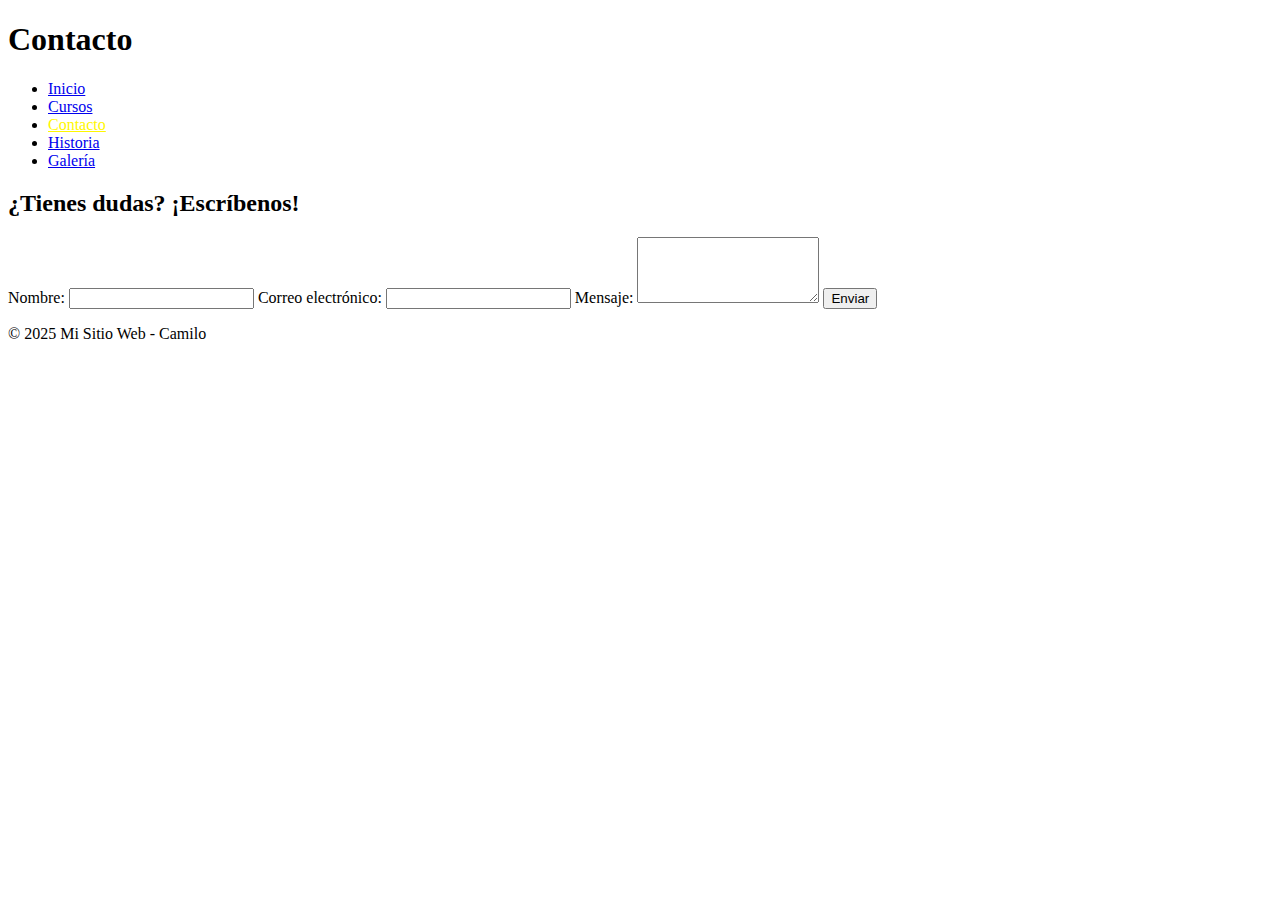
<file: contacto.html>
<!DOCTYPE html>
<html lang="es">
<head>
  <meta charset="UTF-8" />
  <meta name="viewport" content="width=device-width, initial-scale=1.0" />
  <meta name="description" content="Cursos de programación y diseño en línea, aprende desde cero en Coder House.">
  <title>Contacto | Coder House</title>
  <link rel="stylesheet" href="css/main.css" />
  <link href="https://fonts.googleapis.com/css2?family=Montserrat:wght@400;700&display=swap" rel="stylesheet">
</head>
<body>
  <header>
    <h1>Contacto</h1>
    <nav aria-label="Menú principal">
      <ul>
        <li><a href="index.html">Inicio</a></li>
        <li><a href="cursos.html">Cursos</a></li>
        <li><a href="contacto.html" style="color: #fff700;">Contacto</a></li>
        <li><a href="nosotros.html">Historia</a></li>
        <li><a href="galeria.html">Galería</a></li>
      </ul>
    </nav>
  </header>

  <main>
    <h2>¿Tienes dudas? ¡Escríbenos!</h2>
    <form>
      <label for="nombre">Nombre:</label>
      <input type="text" id="nombre" name="nombre" required />

      <label for="email">Correo electrónico:</label>
      <input type="email" id="email" name="email" required />

      <label for="mensaje">Mensaje:</label>
      <textarea id="mensaje" name="mensaje" rows="4" required></textarea>

      <button type="submit">Enviar</button>
    </form>
  </main>

  <footer>
    <p>&copy; 2025 Mi Sitio Web - Camilo</p>
  </footer>
</body>
</html>
</file>
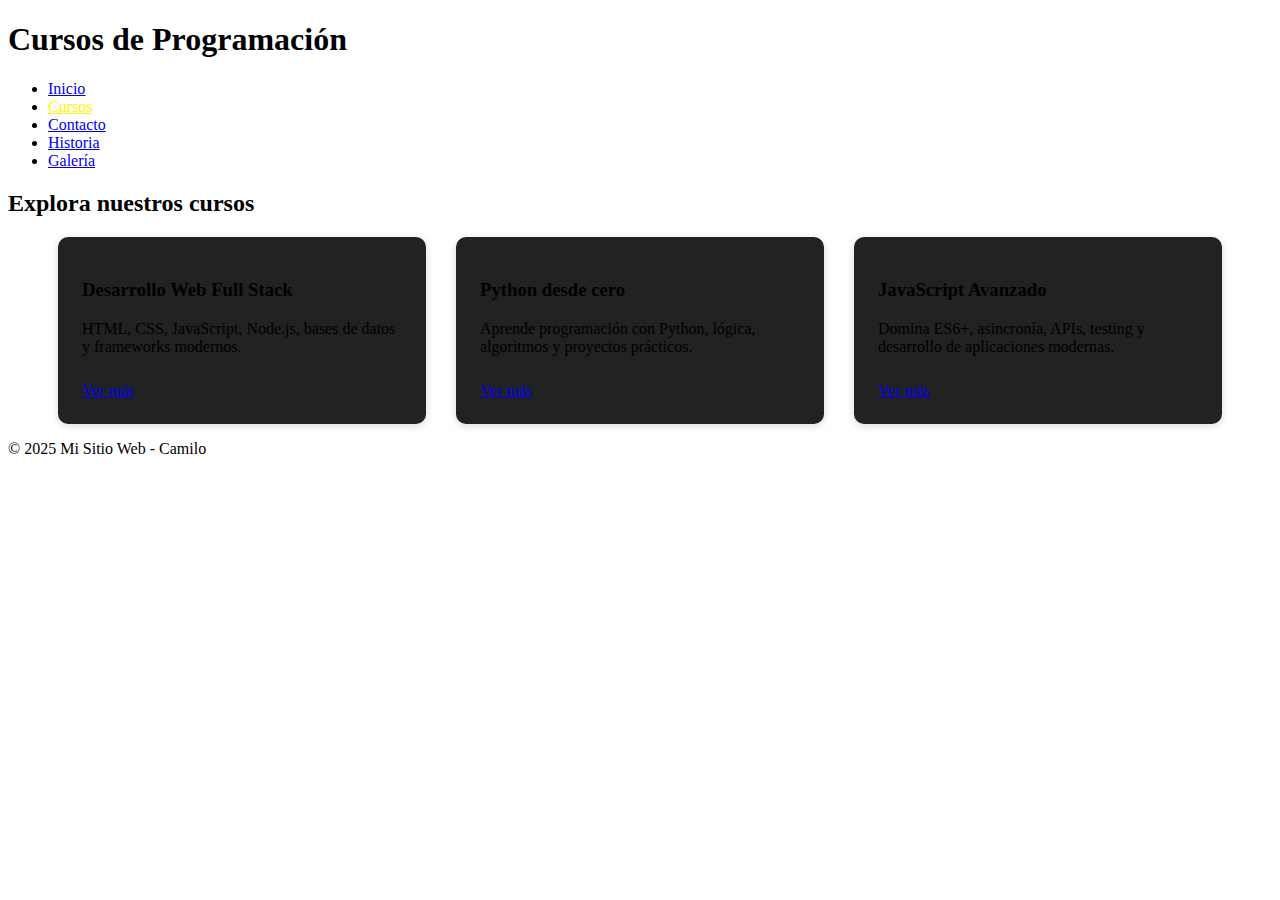
<file: cursos.html>
<!DOCTYPE html>
<html lang="es">
<head>
  <meta charset="UTF-8" />
  <meta name="viewport" content="width=device-width, initial-scale=1.0" />
  <meta name="description" content="Cursos de programación y diseño en línea, aprende desde cero en Coder House.">
  <title>Cursos | Coder House</title>
  <link rel="stylesheet" href="css/main.css" />
  <link href="https://fonts.googleapis.com/css2?family=Montserrat:wght@400;700&display=swap" rel="stylesheet">
</head>
<body>
  <header>
    <h1>Cursos de Programación</h1>
    <nav aria-label="Menú principal">
      <ul>
        <li><a href="index.html">Inicio</a></li>
        <li><a href="cursos.html" style="color: #fff700;">Cursos</a></li>
        <li><a href="contacto.html">Contacto</a></li>
        <li><a href="nosotros.html">Historia</a></li>
        <li><a href="galeria.html">Galería</a></li>
      </ul>
    </nav>
  </header>

  <main>
    <h2>Explora nuestros cursos</h2>
    <section style="display: flex; flex-wrap: wrap; gap: 30px; justify-content: center;">
      <div style="background:#222; border-radius:10px; padding:24px; min-width:260px; max-width:320px; flex:1; box-shadow:0 2px 8px rgba(0,0,0,0.15);">
        <h3>Desarrollo Web Full Stack</h3>
        <p>HTML, CSS, JavaScript, Node.js, bases de datos y frameworks modernos.</p>
        <a href="#" class="cta-btn" style="display:inline-block; margin-top:10px;">Ver más</a>
      </div>
      <div style="background:#222; border-radius:10px; padding:24px; min-width:260px; max-width:320px; flex:1; box-shadow:0 2px 8px rgba(0,0,0,0.15);">
        <h3>Python desde cero</h3>
        <p>Aprende programación con Python, lógica, algoritmos y proyectos prácticos.</p>
        <a href="#" class="cta-btn" style="display:inline-block; margin-top:10px;">Ver más</a>
      </div>
      <div style="background:#222; border-radius:10px; padding:24px; min-width:260px; max-width:320px; flex:1; box-shadow:0 2px 8px rgba(0,0,0,0.15);">
        <h3>JavaScript Avanzado</h3>
        <p>Domina ES6+, asincronía, APIs, testing y desarrollo de aplicaciones modernas.</p>
        <a href="#" class="cta-btn" style="display:inline-block; margin-top:10px;">Ver más</a>
      </div>
    </section>
  </main>

  <footer>
    <p>&copy; 2025 Mi Sitio Web - Camilo</p>
  </footer>
</body>
</html>
</file>
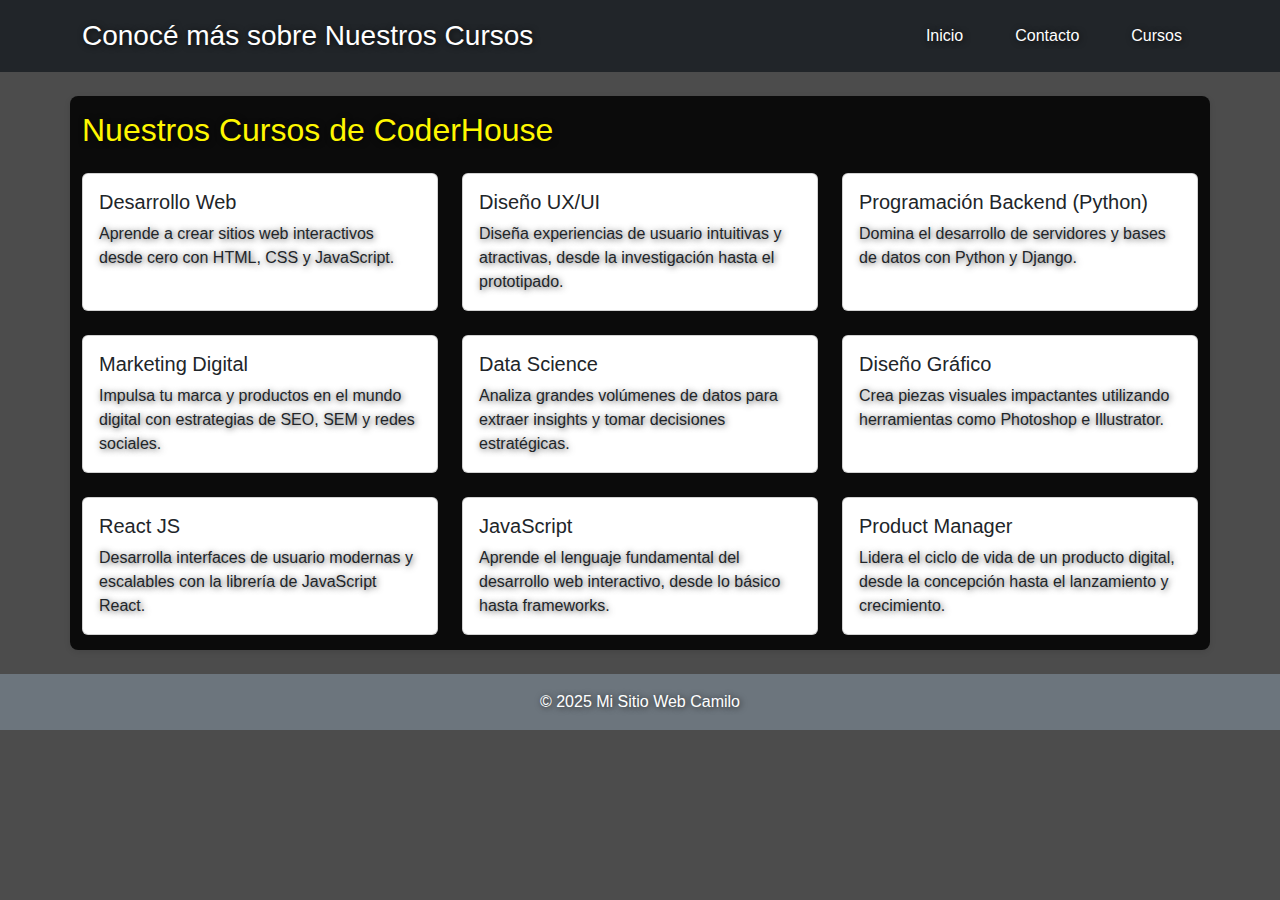
<file: sobre-nosotros.html>
<!DOCTYPE html>
<html lang="es">
<head>
  <meta charset="UTF-8" />
  <meta name="viewport" content="width=device-width, initial-scale=1" />
  <title>Cursos - Coder House</title>
  <link href="https://cdn.jsdelivr.net/npm/bootstrap@5.3.0/dist/css/bootstrap.min.css" rel="stylesheet" />
  <link rel="stylesheet" href="style.css" />
</head>
<body>
  <header class="bg-dark text-white py-3">
    <div class="container d-flex justify-content-between align-items-center">
      <h1 class="h3 m-0">Conocé más sobre Nuestros Cursos</h1>
      <nav aria-label="Menú principal">
        <ul class="nav">
          <li class="nav-item"><a href="index.html" class="nav-link text-white">Inicio</a></li>
          <li class="nav-item"><a href="contacto.html" class="nav-link text-white">Contacto</a></li>
          <li class="nav-item"><a href="#" class="nav-link text-white" aria-current="page">Cursos</a></li>
        </ul>
      </nav>
    </div>
  </header>

  <main class="container my-4">
    <section>
      <h2 class="mb-4">Nuestros Cursos de CoderHouse</h2>
      <div class="row row-cols-1 row-cols-md-2 row-cols-lg-3 g-4">
        <div class="col">
          <div class="card h-100">
            <div class="card-body">
              <h5 class="card-title">Desarrollo Web</h5>
              <p class="card-text">Aprende a crear sitios web interactivos desde cero con HTML, CSS y JavaScript.</p>
            </div>
          </div>
        </div>

        <div class="col">
          <div class="card h-100">
            <div class="card-body">
              <h5 class="card-title">Diseño UX/UI</h5>
              <p class="card-text">Diseña experiencias de usuario intuitivas y atractivas, desde la investigación hasta el prototipado.</p>
            </div>
          </div>
        </div>

        <div class="col">
          <div class="card h-100">
            <div class="card-body">
              <h5 class="card-title">Programación Backend (Python)</h5>
              <p class="card-text">Domina el desarrollo de servidores y bases de datos con Python y Django.</p>
            </div>
          </div>
        </div>

        <div class="col">
          <div class="card h-100">
            <div class="card-body">
              <h5 class="card-title">Marketing Digital</h5>
              <p class="card-text">Impulsa tu marca y productos en el mundo digital con estrategias de SEO, SEM y redes sociales.</p>
            </div>
          </div>
        </div>

        <div class="col">
          <div class="card h-100">
            <div class="card-body">
              <h5 class="card-title">Data Science</h5>
              <p class="card-text">Analiza grandes volúmenes de datos para extraer insights y tomar decisiones estratégicas.</p>
            </div>
          </div>
        </div>

        <div class="col">
          <div class="card h-100">
            <div class="card-body">
              <h5 class="card-title">Diseño Gráfico</h5>
              <p class="card-text">Crea piezas visuales impactantes utilizando herramientas como Photoshop e Illustrator.</p>
            </div>
          </div>
        </div>

        <div class="col">
          <div class="card h-100">
            <div class="card-body">
              <h5 class="card-title">React JS</h5>
              <p class="card-text">Desarrolla interfaces de usuario modernas y escalables con la librería de JavaScript React.</p>
            </div>
          </div>
        </div>

        <div class="col">
          <div class="card h-100">
            <div class="card-body">
              <h5 class="card-title">JavaScript</h5>
              <p class="card-text">Aprende el lenguaje fundamental del desarrollo web interactivo, desde lo básico hasta frameworks.</p>
            </div>
          </div>
        </div>

        <div class="col">
          <div class="card h-100">
            <div class="card-body">
              <h5 class="card-title">Product Manager</h5>
              <p class="card-text">Lidera el ciclo de vida de un producto digital, desde la concepción hasta el lanzamiento y crecimiento.</p>
            </div>
          </div>
        </div>
      </div>
    </section>
  </main>

  <footer class="bg-secondary text-white text-center py-3">
    <p class="mb-0">&copy; 2025 Mi Sitio Web Camilo</p>
  </footer>

  <script src="https://cdn.jsdelivr.net/npm/bootstrap@5.3.0/dist/js/bootstrap.bundle.min.js" defer></script>
</body>
</html>
</file>
<file: css/main.css>

</file>
<file: style.css>
/* tipografia */
body {
  font-family: 'Montserrat', Arial, sans-serif;
  margin: 0;
  padding: 0;
  background-color: #00000078;
  color: #ffd600; /* Amarillo */
  background: linear-gradient(rgba(0,0,0,0.7), rgba(0,0,0,0.7)),
    url('https://images.unsplash.com/photo-1461749280684-dccba630e2f6?auto=format&fit=crop&w=1500&q=80') no-repeat center center fixed;
  background-size: cover;
}

header {
  background-color: #222;
  color: #ffd600; /* Amarillo */
  padding: 20px;
  text-align: center;
}

nav ul {
  list-style: none;
  padding: 0;
  display: flex;
  justify-content: center;
  gap: 20px;
}

nav a {
  color: #ffd600; /* Amarillo */
  text-decoration: none;
  font-weight: bold;
  transition: color 0.2s;
}

nav a:hover {
  color: #fff700; /* Amarillo más claro */
  text-decoration: underline;
}

main {
  max-width: 1000px;
  margin: 20px auto;
  padding: 15px;
  background-color: rgba(0,0,0,0.85);
  border-radius: 8px;
  box-shadow: 0 2px 6px rgba(0,0,0,0.1);
  color: #ffd600; /* Amarillo */
}

h1, h2, h3 {
  color: #fff700; /* Amarillo más claro */
  text-shadow: 1px 1px 6px rgba(0,0,0,0.7);
}

.video-container {
  position: relative;
  padding-bottom: 56.25%;
  height: 0;
  overflow: hidden;
}

.video-container iframe {
  position: absolute;
  top: 0;
  left: 0;
  width: 100%;
  height: 100%;
}

/*esto es el formulario*/
form {
  display: flex;
  flex-direction: column;
  gap: 10px;
}

input, textarea, button {
  padding: 10px;
  font-size: 1rem;
  border: 1px solid #ccc;
  border-radius: 5px;
}

button, .cta-btn {
  background-color: #ffd600 !important;
  color: #111 !important;
  cursor: pointer;
  transition: background 0.3s;
  font-weight: bold;
}

button:hover, .cta-btn:hover {
  background-color: #fff700 !important;
  color: #111 !important;
}

footer {
  background-color: #222;
  color: #ffd600;
  text-align: center;
  padding: 15px;
  margin-top: 20px;
}

@media (max-width: 600px) {
  nav ul {
    flex-direction: column;
    gap: 10px;
  }
}

p, a {
  text-shadow: 1px 1px 6px rgba(0,0,0,0.7);
}
</file>
